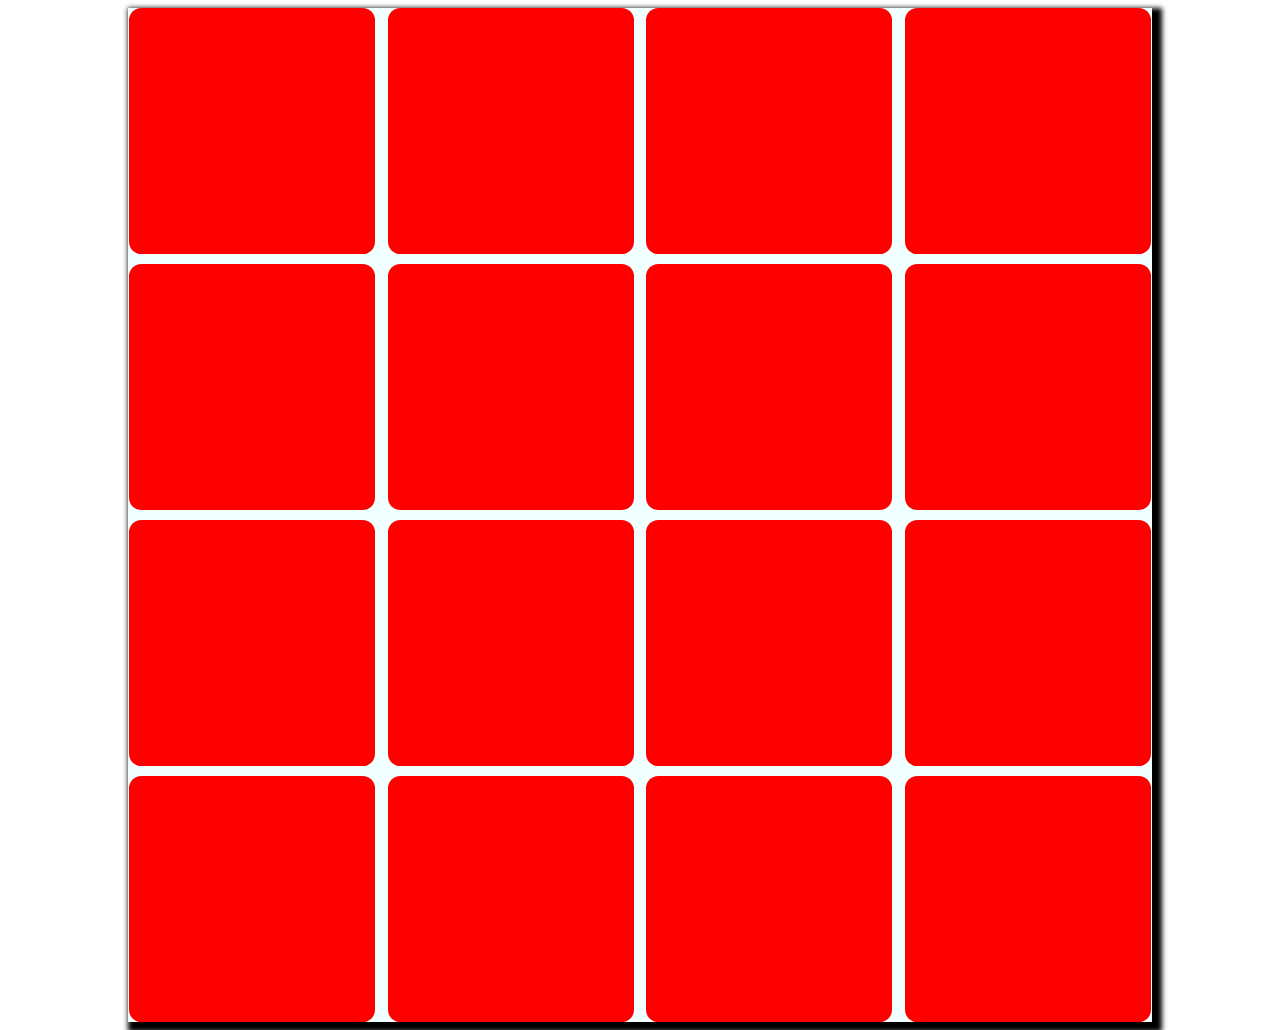
<file: memmory/index.html>
<!DOCTYPE html>
<html lang="en">

<head>
    <meta charset="UTF-8">
    <meta name="viewport" content="width=device-width, initial-scale=1.0">
    <title>Document</title>
    <link rel="stylesheet" href="style.css">
</head>

<body>
    <div id="container">
        <div class="box"></div>
        <div class="box"></div>
        <div class="box"></div>
        <div class="box"></div>
        <div class="box"></div>
        <div class="box"></div>
        <div class="box"></div>
        <div class="box"></div>
        <div class="box"></div>
        <div class="box"></div>
        <div class="box"></div>
        <div class="box"></div>
        <div class="box"></div>
        <div class="box"></div>
        <div class="box"></div>
        <div class="box"></div>

    </div>
</body>
<script href="script.js"></script>

</html>
</file>
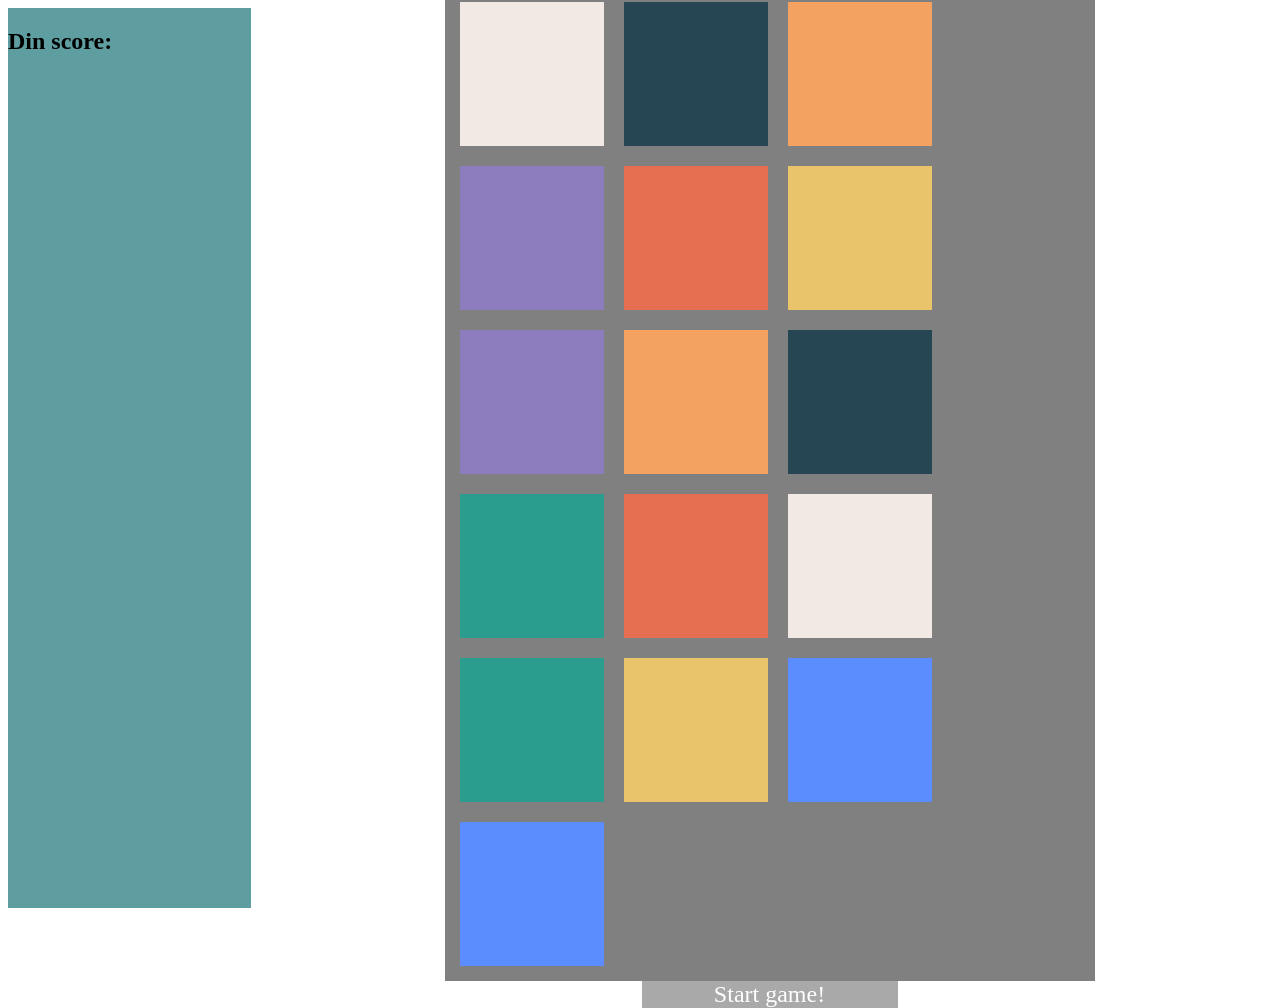
<file: memmory_2/index.html>
<!DOCTYPE html>
<html lang="en">

<head>
    <meta charset="UTF-8">
    <meta name="viewport" content="width=device-width, initial-scale=1.0">
    <title>Document</title>
    <link rel="stylesheet" href="style.css">
</head>

<body>
    <div id="main">
        <div id="sidebarContainer">
            <div id="sidebar"><h2 id="score">Din score: </h2></div>
            <div id="game">
                <h1 id="header">Memmory game!</h1>
                <div id="container"></div>
                <div id="startBtn"></div>
            </div>
        </div>
    </div>

</body>
<script src="script.js"></script>

</html>
</file>
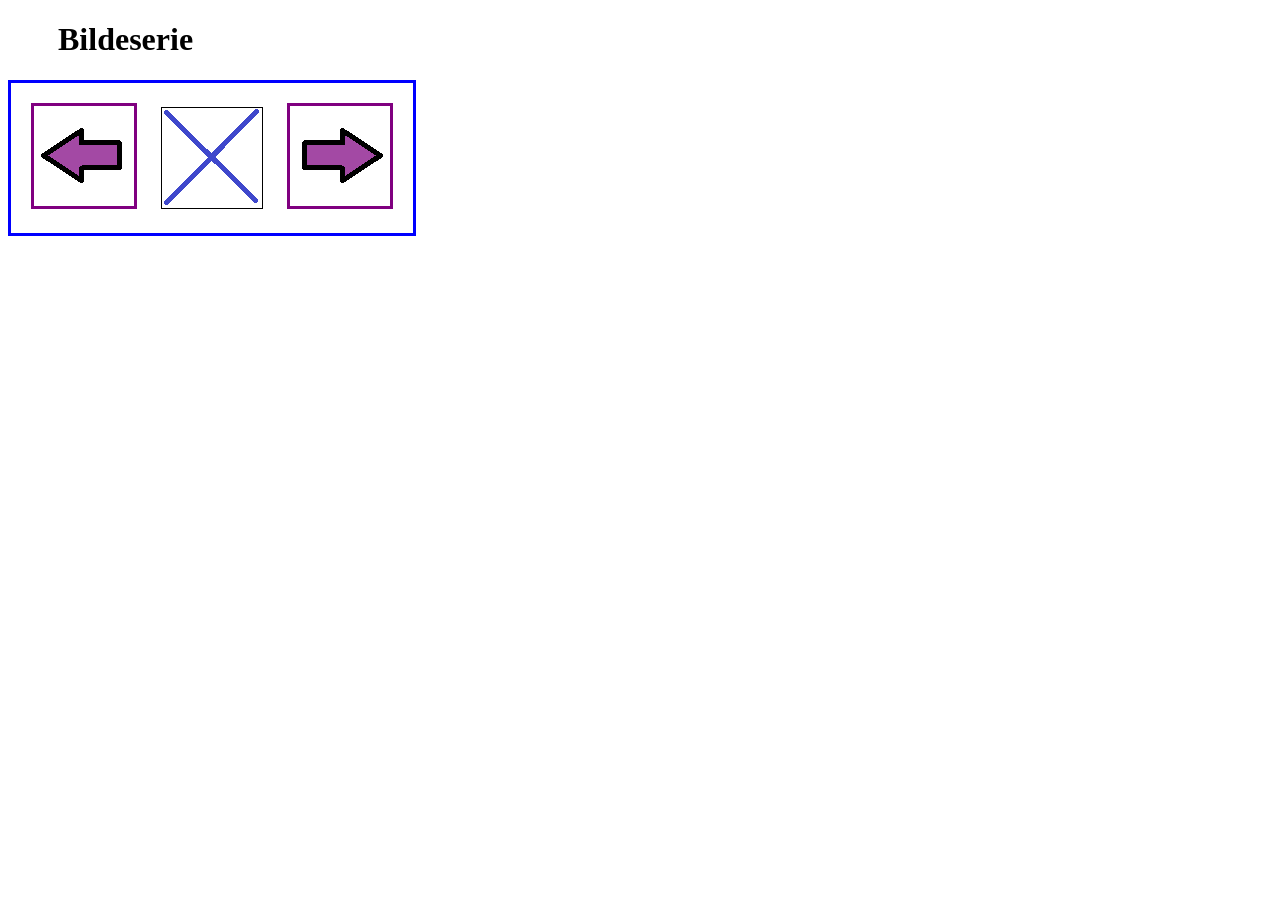
<file: pilerBildeVisning/index.html>
<!DOCTYPE html>
<html lang="en">

<head>
    <meta charset="UTF-8">
    <meta name="viewport" content="width=device-width, initial-scale=1.0">
    <title>Bildeserie</title>
    <link rel="stylesheet" href="style.css">
</head>

<body>
    <h1 id="header">Bildeserie</h1>
    <div id="container">
        <img id="LA" src="media/forrige.png" alt="pil venstre" class="arrow" />
        <img src="media/kryss.png" alt="figur" id="figur">
        <img id="RA" src="media/neste.png" alt="pil Høyre" class="arrow" />

    </div>

</body>
<script src="script.js"></script>

</html>
</file>
<file: memmory/style.css>
body {
    display: flex;
    /* align-items: center; */
    justify-content: center;
}

#container {
    width: 80vw;
    aspect-ratio: 3/2;
    background-color: azure;
    box-shadow: 5px 5px 5px 5px black;
    display: grid;
    display: flex;
    flex-wrap: wrap;
    justify-content: space-around;
    gap: 10px;
}


.box {
    background-color: red;
    width: calc((100%)/4 - 10px);
    aspect-ratio: 1/1;
    border-radius: 5%;
    transition-duration: 0.4s;

}

.box:hover {
    transform: scale(200%);
}
</file>
<file: memmory_2/style.css>
#main {
    width: 100vw;
    height: 100vh;
    display: flex;
    /* flex-wrap: wrap; */
    gap: 5px;
    flex-direction: column;
    justify-content: center;
    align-items: center;

}

#box {
    width: calc(90%/4);
    aspect-ratio: 1/1;
    background-color: black;
    margin: 10px;
    transition-duration: 0.3s;

}

#box:hover {
    transform: scale(110%);
}

#container {
    background-color: grey;
    width: 50vw;
    aspect-ratio: 1/1;
    display: flex;
    flex-wrap: wrap;
    /* gap: 10px; */
    padding: 5px;
}

#startBtn {
    width: 20vw;
    height: 50px;
    background-color: darkgray;
    color: white;
    transition-duration: 0.3s;
    display: flex;
    justify-content: center;
    align-items: center;
    font-size: x-large;
}

#startBtn:hover {
    transform: scale(110%);
}


#sidebar{
    width: 300px;
    height: 100vh;
    background-color: cadetblue;
}

#sidebarContainer{
    width: 100%;
    height: 100%;
    display: flex;

}

#game{
    width: 100%;
    height: 100%;

    display: flex;
    flex-direction: column;
    justify-content: center;
    align-items: center;

    
}
</file>
<file: pilerBildeVisning/style.css>
#header {
    margin-left: 50px;
}

#container {
    border: solid, blue;
    padding: 20px;
    width: fit-content;
}

.arrow {
    border: solid, purple;
    /* margin-left: 20px;
    margin-right: 0px; */
}

#figur {
    border: solid, black;
    border-width: 1px;

    margin-left: 20px;
    margin-right: 20px;
}
</file>
